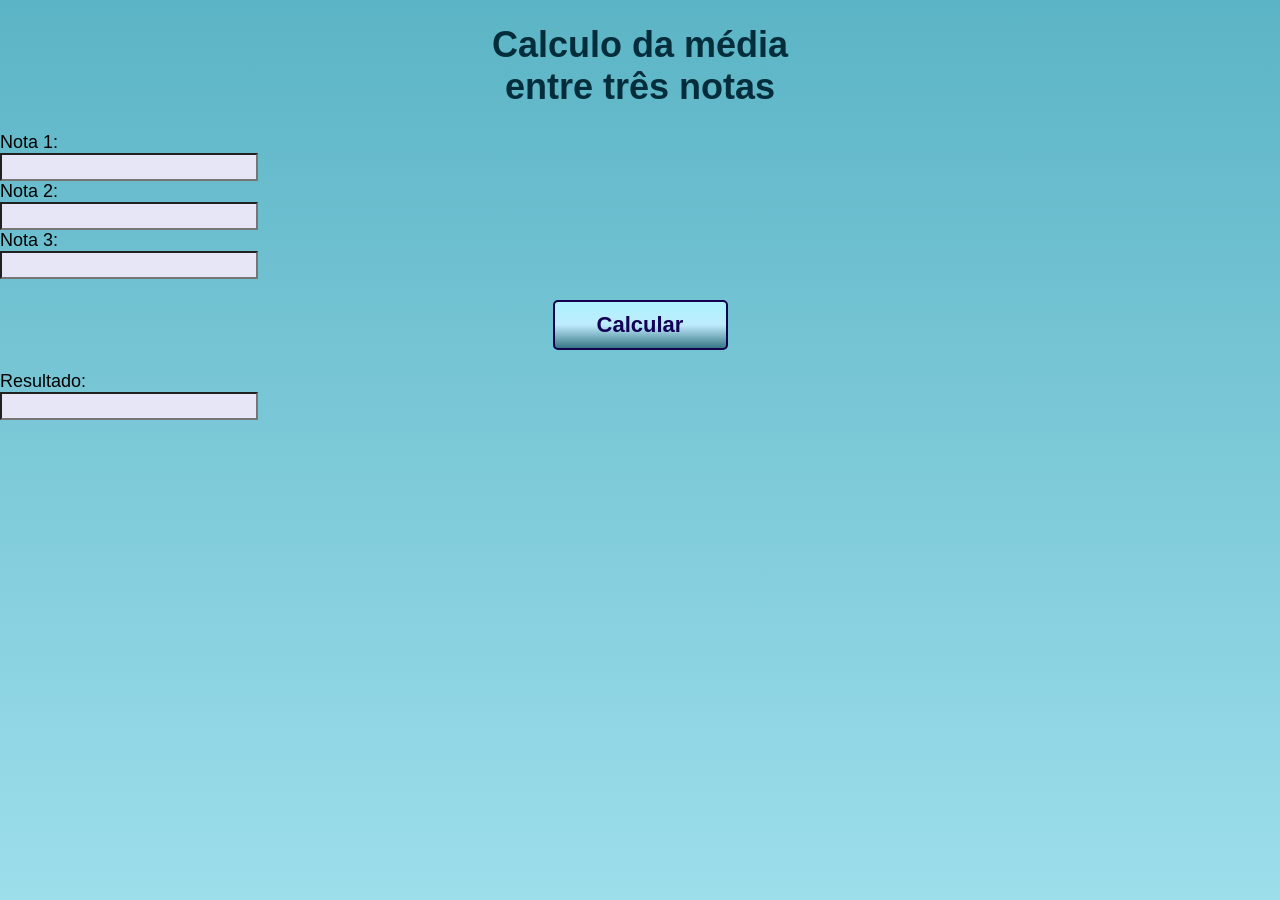
<file: Trabalho 1/Ex 1/index.html>
<!--
ENUNCIADO:
Criar uma página para poder calcular a média de um aluno com base em 3 notas. 
(solicitar que o usuário digite as 3 notas e então mostrar o resultado)
-->

<!DOCTYPE html>
<html>
<link rel="stylesheet" href="styles.css">
<head>
    <title id="titulo1">Calculo da média</title>
</head>

<body id='html1'>

    <h1 id="cabecalho1">Calculo da média<br>entre três notas</h1>

    <form id="calc_form">
        
        <label for="lNota1">Nota 1:</label><br>
        <input type="text" class="numberInput" id="inpNota1" required oninput="validarInput(this)"><br>

        <label for="lNota2">Nota 2:</label><br>
        <input type="text" class="numberInput" id="inpNota2" required oninput="validarInput(this)"><br>

        <label for="lNota3">Nota 3:</label><br>
        <input type="text" class="numberInput" id="inpNota3" required oninput="validarInput(this)"><br>
        
        <br>

        
        <button id="btnCalcular" type="submit" class="button">Calcular</button>
        
        <!--
        <button id="btnCalcular" type="button">Calcular</button>
        -->
        
        <br>

        <label for="lResMedia">Resultado:</label><br>
        <input type="text" id="inpResMedia" class="numberInput" value="" readonly="readonly">

    </form>

    <script src="script.js"></script>

</body>
</html>
</file>
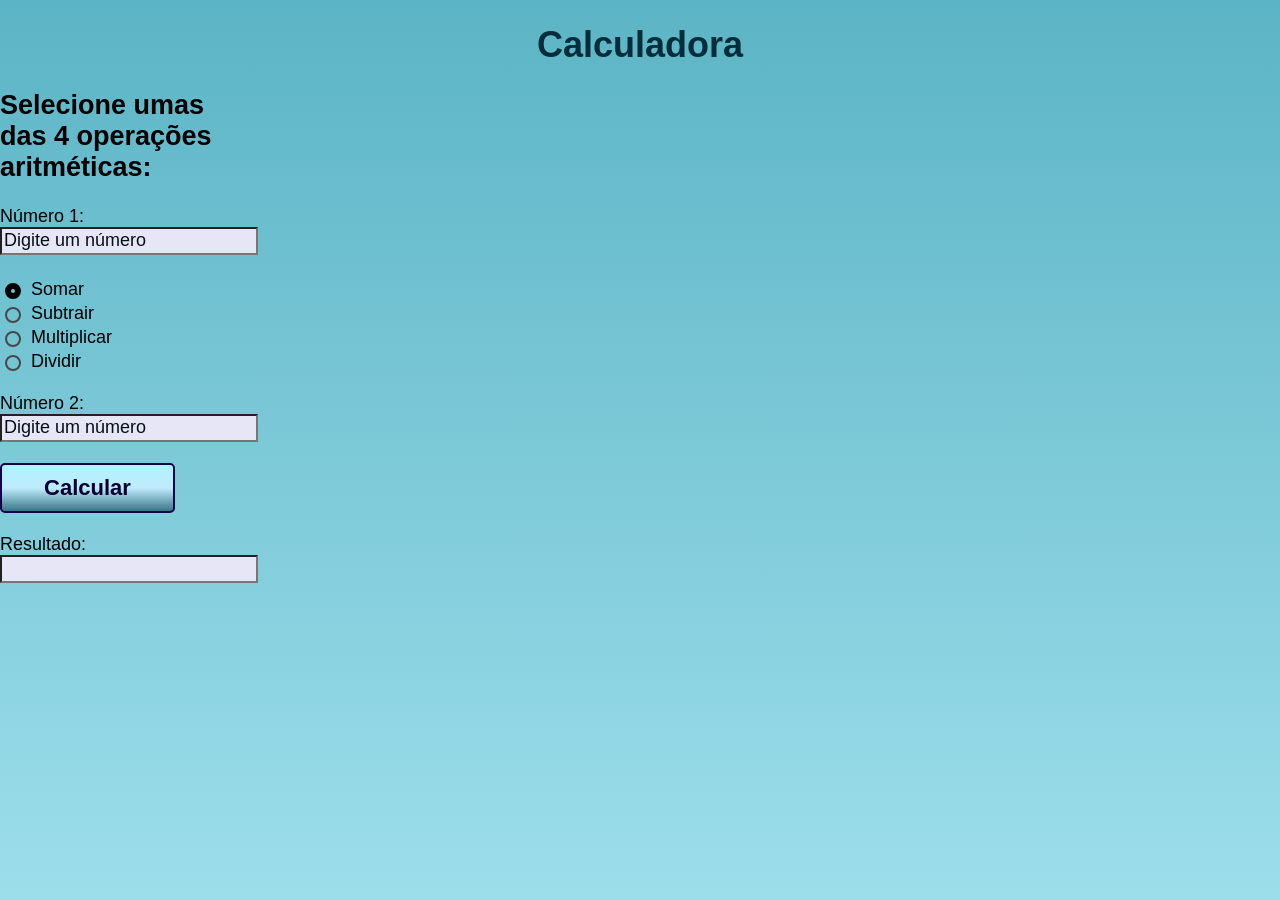
<file: Trabalho 1/Ex 2/index.html>
<!--
ENUNCIADO:
Criar uma calculadora simples. A calculadora deverá realizar as operações básicas de 
soma, subtração, divisão e multiplicação. (solicitar o usuário a digitar 2 números, 
que serão utilizados nas operações e depois digitar um terceiro para identificar qual 
será a operação. 1-soma, 2-subtração, 3-divisão e 4-multiplicação)
-->

<!DOCTYPE html>
<html>
<link rel="stylesheet" href="styles.css">
<head>
    <title id="titulo1">Calculadora</title>
</head>

<body id='html1'>

    <h1 id="cabecalho1">Calculadora</h1>
    <h2 id="cabecalho2">Selecione umas <br>das 4 operações <br>aritméticas:</h2>

    <form id="calc_form">
        
        <label for="lNumero1">Número 1:</label>
        <br>
        <input type="text" class="numberInput" id="inpNumero1" required oninput="validarInput(this)" value="Digite um número">
        <br><br>

        <input type="radio" id="rdSoma" class="radioInput" name="calc" value="Soma" checked required>
        <label for="rdSoma">Somar</label>
        <br>

        <input type="radio" id="rdSubtracao" class="radioInput" name="calc" value="Subtracao">
        <label for="rdSubtracao">Subtrair</label>
        <br>

        <input type="radio" id="rdMultiplicacao" class="radioInput" name="calc" value="Multiplicacao">
        <label for="rdMultiplicacao">Multiplicar</label>
        <br>

        <input type="radio" id="rdDividir" class="radioInput" name="calc" value="Dividir">
        <label for="rdDividir">Dividir</label>
        <br><br>

        <label for="lNumero2">Número 2:</label>
        <br>
        <input type="text" class="numberInput" id="inpNumero2" required oninput="validarInput(this)" value="Digite um número">
        <br><br>
        
        <button id="btnCalcular" type="submit" class="button">Calcular</button>
        <br><br>

        <label for="lResCalc">Resultado:</label>
        <br>
        <input type="text" id="inplResCalc" class="numberInput" value="" readonly="readonly">

    </form>

    <script src="script.js"></script>

</body>
</html>
</file>
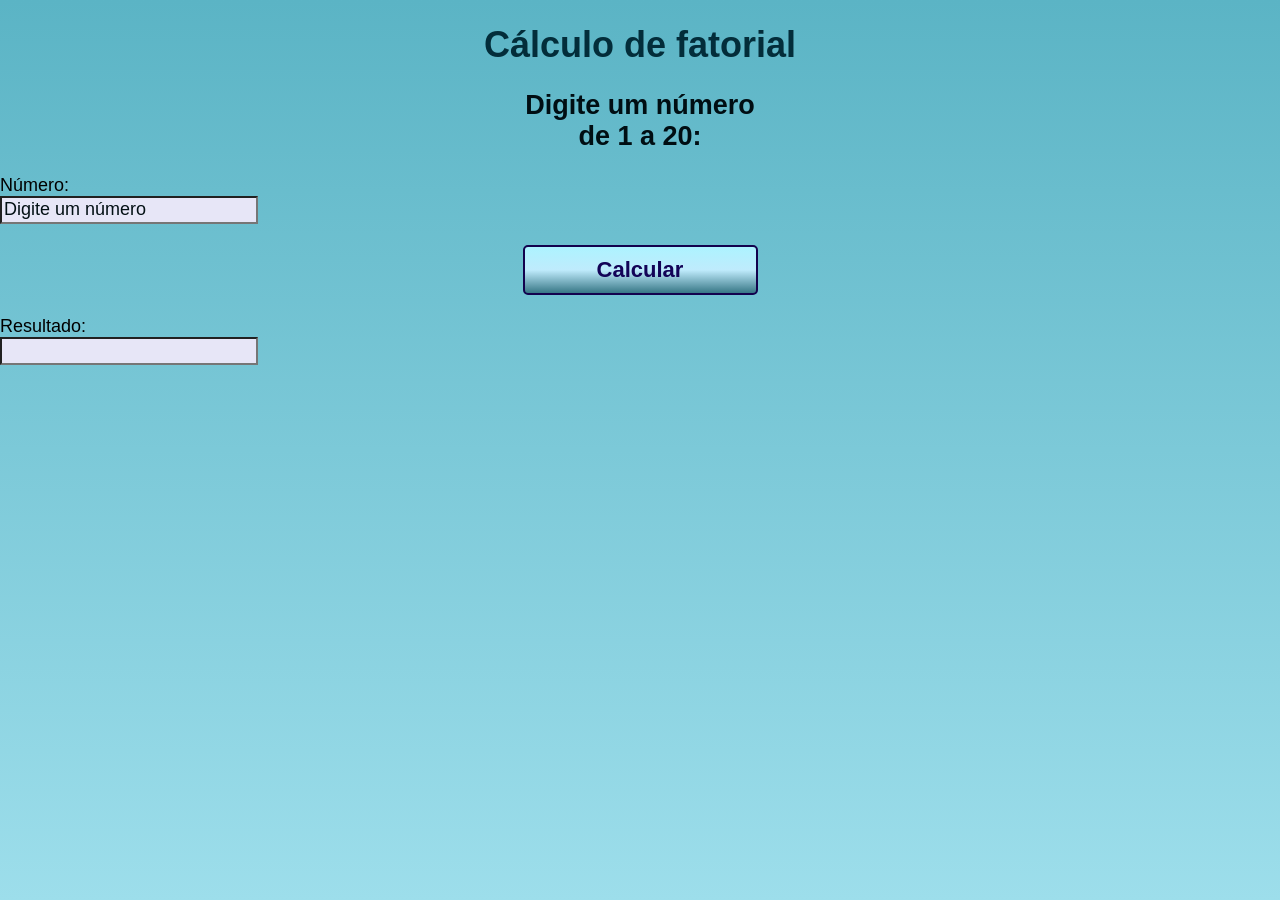
<file: Trabalho 1/Ex 3/index.html>
<!--
ENUNCIADO:
Criar um programa para calcular o fatorial de um número. 
(solicitar que o usuário digite um número até 20 e calcular o 
fatorial do número informado. Caso seja um número maior que 20, 
impedir o programa que faça o cálculo)
-->

<!DOCTYPE html>
<html>
<link rel="stylesheet" href="styles.css">
<head>
    <title id="titulo1">Cálculo de fatorial</title>
</head>

<body id='html1'>

    <h1 id="cabecalho1">Cálculo de fatorial</h1>
    <h2 id="cabecalho2">Digite um número<br>de 1 a 20:</h2>

    <form id="calc_form">
        
        <label for="lNumero1">Número:</label>
        <br>
        <input type="text" class="numberInput" id="inpNumero1" required oninput="validarInput(this)" value="Digite um número">
        <br><br>
        
        <button id="btnCalcular" type="submit" class="button">Calcular</button>
        <br>

        <label for="lResCalc">Resultado:</label>
        <br>
        <input type="text" id="inplResCalc" class="numberInput" value="" readonly="readonly">

    </form>

    <script src="script.js"></script>

</body>
</html>
</file>
<file: Trabalho 1/Ex 1/styles.css>
/* Estilo padrão */
h1 
{
    color: rgb(3, 45, 58);
    text-align: center;
}

body 
{
    background: linear-gradient(to bottom, #5bb4c5, #9ddeeb);
    background-repeat: no-repeat; 
    background-attachment: fixed;
    display: flexbox; /* Responsive layouts and centering individual components */
    place-items: center; /* Shorthand for both axes */
    margin: auto;
    /*
    min-height: 100vh;
    */
    font-family: Verdana, Arial, Helvetica, sans-serif;
    font-size: 18px;
}

.numberInput
{
    color:rgb(3, 16, 20);
    background-color: rgb(231, 230, 247);
    font-size: 18px;
    height: 22px;
    width: 250px;
}

.button 
{
    margin: 0 auto;
    display: flex;
    place-items: center;
    justify-content: center;
    align-items: center;
    text-align: center;
    width:175px;
    height:50px;
    background: linear-gradient(rgb(173, 243, 255), rgb(191, 235, 252), rgb(55, 119, 134));
    border: 2px solid rgb(19, 2, 78);
    border-radius: 5px;
    color: rgb(19, 3, 87);
    padding: 10px 15px;
    text-decoration: none;
    font-size: 22px;
    font-weight: bold;
    cursor: pointer;
}
</file>
<file: Trabalho 1/Ex 2/styles.css>
/* Estilo padrão */
h1 
{
  color: rgb(3, 45, 58);
  text-align: center;
}

body 
{
  background: linear-gradient(to bottom, #5bb4c5, #9ddeeb);
  background-repeat: no-repeat; 
  background-attachment: fixed;
  display: flexbox; /* Responsive layouts and centering individual components */
  place-items: center; /* Shorthand for both axes */
  margin: auto;
  /*
  min-height: 100vh;
  */
  font-family: Verdana, Arial, Helvetica, sans-serif;
  font-size: 18px;
}

.numberInput
{
  color:rgb(3, 16, 20);
  background-color: rgb(231, 230, 247);
  font-size: 18px;
  height: 22px;
  width: 250px;
}

.radioInput
{
  appearance: none;
  border-radius: 50%;
  width: 16px;
  height: 16px;
  border: 2px solid #474747;
  transition: 0.2s all linear;
  margin-right: 5px;
  position: relative;
  top: 4px;
}

input:checked 
{
  border: 6px solid black;
}

.button 
{
  width:175px;
  height:50px;
  background: linear-gradient(rgb(173, 243, 255), rgb(191, 235, 252), rgb(55, 119, 134));
  border: 2px solid rgb(19, 2, 78);
  border-radius: 5px;
  color: rgb(9, 0, 51);
  padding: 10px 15px;
  text-align: center;
  text-decoration: none;
  display: inline-block;
  font-size: 22px;
  font-weight: bold;
  cursor: pointer;
}
</file>
<file: Trabalho 1/Ex 3/styles.css>
/* Estilo padrão */
h1 
{
    color: rgb(3, 45, 58);
    text-align: center;
}

h2
{
    color: rgb(0, 14, 19);
    text-align: center;
}

body 
{
    background: linear-gradient(to bottom, #5bb4c5, #9ddeeb);
    background-repeat: no-repeat; 
    background-attachment: fixed;
    display: flexbox; /* Responsive layouts and centering individual components */
    place-items: center; /* Shorthand for both axes */
    margin: auto;
    /*
    min-height: 100vh;
    */
    font-family: Verdana, Arial, Helvetica, sans-serif;
    font-size: 18px;
}

.numberInput
{
    color:rgb(3, 16, 20);
    background-color: rgb(231, 230, 247);
    font-size: 18px;
    height: 22px;
    width: 250px;
}

.button 
{
    margin: 0 auto;
    display: flex;
    place-items: center;
    justify-content: center;
    align-items: center;
    text-align: center;
    width:235px;
    height:50px;
    background: linear-gradient(rgb(173, 243, 255), rgb(191, 235, 252), rgb(55, 119, 134));
    border: 2px solid rgb(19, 2, 78);
    border-radius: 5px;
    color: rgb(19, 3, 87);
    padding: 10px 15px;
    text-decoration: none;
    font-size: 22px;
    font-weight: bold;
    cursor: pointer;
}
</file>
